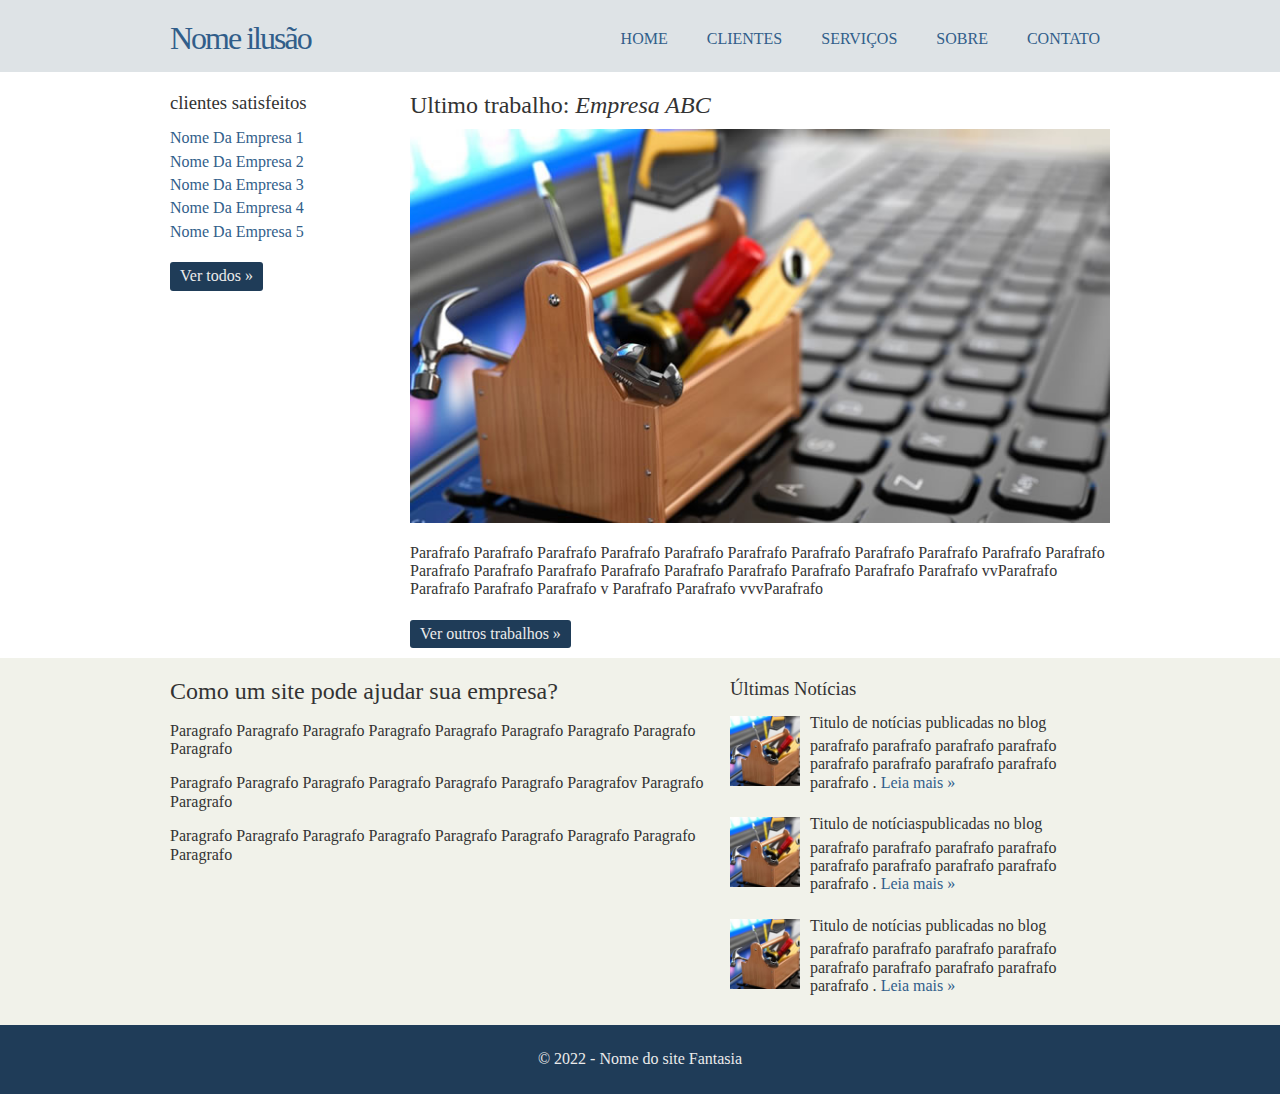
<file: index.html>
<!DOCTYPE html>
<html lang="pt-br">
<head>
    <meta charset="UTF-8"/>
    <title>Nome ilusão- Desenvolvimento web </title>
    <link rel="stylesheet" href="css/normalizw.css"/>
    <link rel="preconnect" href="https://fonts.googleapis.com">
    <link rel="preconnect" href="https://fonts.gstatic.com" crossorigin>
    <link href="https: //fonts.googleapis.com/css2? family= Roboto+Laje:wght@100;300;500;700 & display=swap" rel="stylesheet"/>
    <link rel="stylesheet" href="css/estilo.css"/>
</head>
<body>
    <div class="header">
        <div class="linha">
            <header>
                <div class="coluna col4">
                    <h1 class="logo">Nome ilusão</h1>
                </div>
                <div class="coluna col8">
                    <nav>
                        <ul class="menu inline sem-marcador">
                            <li><a href="index.html">Home</a></li>
                            <li><a href="clientes.html">Clientes</a></li>
                            <li><a href="servicos.html">Serviços</a></li>
                            <li><a href="sobre.html">Sobre</a></li>
                            <li><a href="contato.html">Contato</a></li>
                        </ul>
                    </nav>

                </div>

            </header>
        </div>
    </div>
    <div class="linha">
        <section>
            <div class="coluna col3 sidebar">
                <h3>clientes satisfeitos</h3>
                <ul class="sem-marcador sem-padding">
                    <li><a href="">Nome Da Empresa 1</a></li>
                    <li><a href="">Nome Da Empresa 2</a></li>
                    <li><a href="">Nome Da Empresa 3</a></li>
                    <li><a href="">Nome Da Empresa 4</a></li>
                    <li><a href="">Nome Da Empresa 5</a></li>
                </ul>
                <a href="clientes.html" class="botao"> Ver todos &raquo;</a>
            </div>
            <div class="coluna col9">
                <h2> Ultimo trabalho: <em>Empresa ABC</em></h2>
                <img src="img/thumb-grande.jpg" alt=""/>
                <p> Parafrafo Parafrafo Parafrafo Parafrafo Parafrafo Parafrafo Parafrafo Parafrafo Parafrafo Parafrafo Parafrafo Parafrafo Parafrafo Parafrafo Parafrafo Parafrafo Parafrafo Parafrafo Parafrafo Parafrafo vvParafrafo Parafrafo Parafrafo Parafrafo v Parafrafo Parafrafo vvvParafrafo </p>
                <a href="clientes.html" class="botao">Ver outros trabalhos &raquo;</a>
            </div>
        </section>
    </div>
    <div class="conteudo-extra">
        <div class="linha">
            <div class="coluna col7">
                <section>
                    <h2>Como um site pode ajudar sua empresa?</h2>
                    <p> Paragrafo Paragrafo Paragrafo Paragrafo Paragrafo Paragrafo Paragrafo Paragrafo Paragrafo </p>
                    <p> Paragrafo Paragrafo Paragrafo Paragrafo Paragrafo Paragrafo Paragrafov Paragrafo Paragrafo</p>
                    <p> Paragrafo Paragrafo Paragrafo Paragrafo Paragrafo Paragrafo Paragrafo Paragrafo Paragrafo</p>
                </section>
            </div>       
                <div class="coluna col5">
                    <h3>Últimas Notícias</h3>
                    <ul class="sem-marcador sem-padding noticias">
                        <li>
                            <img src="img/thumb-pequena.jpg" alt=""/>
                            <h4>Titulo de notícias publicadas no blog</h4>
                            <p>parafrafo parafrafo parafrafo parafrafo parafrafo parafrafo parafrafo parafrafo parafrafo . <a href="">Leia mais &raquo;</a></p>
                        </li>
                        <li>
                            <img src="img/thumb-pequena.jpg" alt=""/>
                            <h4>Titulo de notíciaspublicadas no blog</h4>
                            <p>parafrafo parafrafo parafrafo parafrafo parafrafo parafrafo parafrafo parafrafo parafrafo . <a href="">Leia mais &raquo;</a></p>
                        </li>
                        <li>
                            <img src="img/thumb-pequena.jpg" alt=""/>
                            <h4>Titulo de notícias publicadas no blog</h4>
                            <p>parafrafo parafrafo parafrafo parafrafo parafrafo parafrafo parafrafo parafrafo parafrafo . <a href="">Leia mais &raquo;</a></p>
                        </li>
                    </ul>
                </div>
        </div>
    </div>
    <div class="footer">
        <div class="linha">
            <footer>
                <div class="coluna col12">
                    <span>&copy; 2022 - Nome do site Fantasia</span>
                </div>
            </footer>
        </div>
    </div>
</body>

</html>
</file>
<file: css/estilo.css>
body{
    font-family:'Roboto Slab', serifa;
    color: #333;
}
a:link, a:active, a:visited{
    color: #315e8a;
    text-decoration: none;
}
a:hover{
    text-decoration:underline;
}
/*grid 960px*/
.linha{
    width: 960px;
    margin: 0 auto;
    overflow: auto;
    padding: 5px 0;
}
.coluna{
    padding: 0 10px;
    float: left;
}
.col1{
    width: 60px;
}
.col2{
    width: 140px;
}
.col3{
    width: 220px;
}
.col4{
    width: 300px;
}
.col5{
    width: 380px;
}
.col6{
    width: 460px;
}
.col7{
    width: 540px;
}
.col8{
    width: 620px;
}
.col9{
    width: 700px;
}
.col10{
    width: 780px;
}
.col11{
    width: 860px;
}
.col12{
    width: 940px;
}
/*estilos reutilizaveis*/
.sem-padding{
    padding: 0 !important;
}
.sem-margin{
    margin: 0!important;
}
h1,h2,h3,h4,h5,h6{
    font-weight: 500;
    margin: 15px 0 10px 0;
}
ul li,ol li{
    margin-bottom: 5px;
}
ul.inline li, ol.inline li{
    display: inline;
    margin-right: 15px;
}
ul.inline li:last-child, ol.inline li{
  margin-right: 0;
}
ul.sem-marcador, ol.sem-marcador{
    list-style: none;
}
a.botao, input.botao{
    background: #1f3c58;
    padding: 5px 10px;
    border-radius:3px;
    color: #ebebeb;
    cursor: pointer;
    margin: 5px 0;
    display: inline-block;
    border: none;
}
a.botao:hover, input.botao:hover{
    background: #315e8a;
    text-decoration: none;
}
img{
    max-width: 100%;
    height: auto;
}
/*layout do site*/
.header{
    background: #dee3e6;
}
h1.logo{
    font-weight: 300;
    color:#315e8a;
    letter-spacing: -2px;
}
.conteudo-extra{
    background: #f1f2ea;
}
.footer{
    background: #1f3c58;
    color: #ebebeb;
    padding: 20px 0;
    text-align: center;
    font-weight: 100;
}
.menu{
    text-transform: uppercase;
    text-align:right;
    margin-top: 25px;
}
.menu li a{
    padding: 5px 10px;
    border-radius: 3px;
}
.menu li a:hover{
    text-decoration:none;
    background: #1f3c58;
    color: #ebebeb;
}
ul.noticias li{
    clear: both;
    display: block;
    overflow: hidden;
    margin-bottom: 20px;
}
ul.noticias li img{
    width: 70px;
    height: auto;
    margin-right: 10px;
    float: left;
}
ul.noticias li h4{
    margin: -2px 0 5px 0;
    font-weight: 500;
}
ul.noticias li p{
    margin: 5px 0;
    font-weight: 300;
}
ul.noticias li p a{
    font-weight: 500;
}
.contato label{
    display: block;
    font-size: 13px;
    font-weight: 300;
}
.contato input, .contato textarea{
    display: block;
    margin-bottom: 15px;
    padding: 5px 2%;
    width: 96%;
}
.contato textarea{
    height: 150px;
}
.contato input.botao{
    width: auto;
}
</file>
<file: css/normalizw.css>
/*! normalize.css v8.0.1 | MIT License | github.com/necolas/normalize.css */

/* Document
   ========================================================================== */

/**
 * 1. Correct the line height in all browsers.
 * 2. Prevent adjustments of font size after orientation changes in iOS.
 */

html {
  line-height: 1.15; /* 1 */
  -webkit-text-size-adjust: 100%; /* 2 */
}

/* Sections
   ========================================================================== */

/**
 * Remove the margin in all browsers.
 */

body {
  margin: 0;
}

/**
 * Render the `main` element consistently in IE.
 */

main {
  display: block;
}

/**
 * Correct the font size and margin on `h1` elements within `section` and
 * `article` contexts in Chrome, Firefox, and Safari.
 */

h1 {
  font-size: 2em;
  margin: 0.67em 0;
}

/* Grouping content
   ========================================================================== */

/**
 * 1. Add the correct box sizing in Firefox.
 * 2. Show the overflow in Edge and IE.
 */

hr {
  box-sizing: content-box; /* 1 */
  height: 0; /* 1 */
  overflow: visible; /* 2 */
}

/**
 * 1. Correct the inheritance and scaling of font size in all browsers.
 * 2. Correct the odd `em` font sizing in all browsers.
 */

pre {
  font-family: monospace, monospace; /* 1 */
  font-size: 1em; /* 2 */
}

/* Text-level semantics
   ========================================================================== */

/**
 * Remove the gray background on active links in IE 10.
 */

a {
  background-color: transparent;
}

/**
 * 1. Remove the bottom border in Chrome 57-
 * 2. Add the correct text decoration in Chrome, Edge, IE, Opera, and Safari.
 */

abbr[title] {
  border-bottom: none; /* 1 */
  text-decoration: underline; /* 2 */
  text-decoration: underline dotted; /* 2 */
}

/**
 * Add the correct font weight in Chrome, Edge, and Safari.
 */

b,
strong {
  font-weight: bolder;
}

/**
 * 1. Correct the inheritance and scaling of font size in all browsers.
 * 2. Correct the odd `em` font sizing in all browsers.
 */

code,
kbd,
samp {
  font-family: monospace, monospace; /* 1 */
  font-size: 1em; /* 2 */
}

/**
 * Add the correct font size in all browsers.
 */

small {
  font-size: 80%;
}

/**
 * Prevent `sub` and `sup` elements from affecting the line height in
 * all browsers.
 */

sub,
sup {
  font-size: 75%;
  line-height: 0;
  position: relative;
  vertical-align: baseline;
}

sub {
  bottom: -0.25em;
}

sup {
  top: -0.5em;
}

/* Embedded content
   ========================================================================== */

/**
 * Remove the border on images inside links in IE 10.
 */

img {
  border-style: none;
}

/* Forms
   ========================================================================== */

/**
 * 1. Change the font styles in all browsers.
 * 2. Remove the margin in Firefox and Safari.
 */

button,
input,
optgroup,
select,
textarea {
  font-family: inherit; /* 1 */
  font-size: 100%; /* 1 */
  line-height: 1.15; /* 1 */
  margin: 0; /* 2 */
}

/**
 * Show the overflow in IE.
 * 1. Show the overflow in Edge.
 */

button,
input { /* 1 */
  overflow: visible;
}

/**
 * Remove the inheritance of text transform in Edge, Firefox, and IE.
 * 1. Remove the inheritance of text transform in Firefox.
 */

button,
select { /* 1 */
  text-transform: none;
}

/**
 * Correct the inability to style clickable types in iOS and Safari.
 */

button,
[type="button"],
[type="reset"],
[type="submit"] {
  -webkit-appearance: button;
}

/**
 * Remove the inner border and padding in Firefox.
 */

button::-moz-focus-inner,
[type="button"]::-moz-focus-inner,
[type="reset"]::-moz-focus-inner,
[type="submit"]::-moz-focus-inner {
  border-style: none;
  padding: 0;
}

/**
 * Restore the focus styles unset by the previous rule.
 */

button:-moz-focusring,
[type="button"]:-moz-focusring,
[type="reset"]:-moz-focusring,
[type="submit"]:-moz-focusring {
  outline: 1px dotted ButtonText;
}

/**
 * Correct the padding in Firefox.
 */

fieldset {
  padding: 0.35em 0.75em 0.625em;
}

/**
 * 1. Correct the text wrapping in Edge and IE.
 * 2. Correct the color inheritance from `fieldset` elements in IE.
 * 3. Remove the padding so developers are not caught out when they zero out
 *    `fieldset` elements in all browsers.
 */

legend {
  box-sizing: border-box; /* 1 */
  color: inherit; /* 2 */
  display: table; /* 1 */
  max-width: 100%; /* 1 */
  padding: 0; /* 3 */
  white-space: normal; /* 1 */
}

/**
 * Add the correct vertical alignment in Chrome, Firefox, and Opera.
 */

progress {
  vertical-align: baseline;
}

/**
 * Remove the default vertical scrollbar in IE 10+.
 */

textarea {
  overflow: auto;
}

/**
 * 1. Add the correct box sizing in IE 10.
 * 2. Remove the padding in IE 10.
 */

[type="checkbox"],
[type="radio"] {
  box-sizing: border-box; /* 1 */
  padding: 0; /* 2 */
}

/**
 * Correct the cursor style of increment and decrement buttons in Chrome.
 */

[type="number"]::-webkit-inner-spin-button,
[type="number"]::-webkit-outer-spin-button {
  height: auto;
}

/**
 * 1. Correct the odd appearance in Chrome and Safari.
 * 2. Correct the outline style in Safari.
 */

[type="search"] {
  -webkit-appearance: textfield; /* 1 */
  outline-offset: -2px; /* 2 */
}

/**
 * Remove the inner padding in Chrome and Safari on macOS.
 */

[type="search"]::-webkit-search-decoration {
  -webkit-appearance: none;
}

/**
 * 1. Correct the inability to style clickable types in iOS and Safari.
 * 2. Change font properties to `inherit` in Safari.
 */

::-webkit-file-upload-button {
  -webkit-appearance: button; /* 1 */
  font: inherit; /* 2 */
}

/* Interactive
   ========================================================================== */

/*
 * Add the correct display in Edge, IE 10+, and Firefox.
 */

details {
  display: block;
}

/*
 * Add the correct display in all browsers.
 */

summary {
  display: list-item;
}

/* Misc
   ========================================================================== */

/**
 * Add the correct display in IE 10+.
 */

template {
  display: none;
}

/**
 * Add the correct display in IE 10.
 */

[hidden] {
  display: none;
}
</file>
